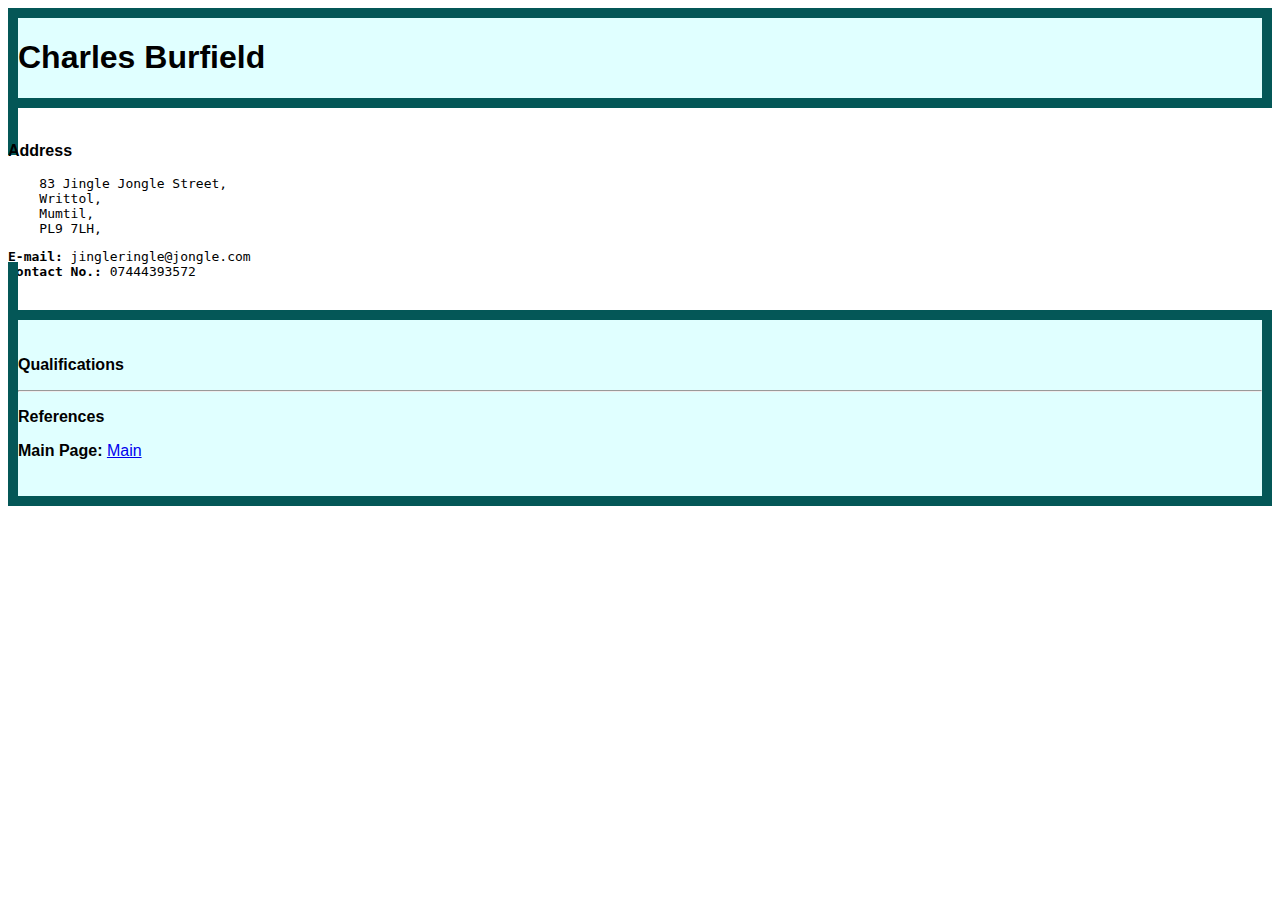
<file: CV.html>
<!--https://users.aber.ac.uk/cbb12/CS11010/Webpages/CV.html -->
<!DOCTYPE html>
<html lang="en">
<head>
    <link rel="stylesheet" type="text/css" href="styles.css">
    <meta charset="UTF-8"/>
    <title>Best WebsiteCV</title>
</head>

<body>
    <div class="header">
        <h1>Charles Burfield</h1>
    </div>
    <div class="menu" style="display: inline;">
        <p><strong>Address</strong></p>
        <pre>
    83 Jingle Jongle Street,
    Writtol,
    Mumtil,
    PL9 7LH,
</pre>

<pre>
<strong>E-mail:</strong> jingleringle@jongle.com 
<strong>Contact No.:</strong> 07444393572
</pre>
    </div>

    <div class="main">
        <p><strong>Qualifications</strong></p>
        <hr/>
        <p><strong>References</strong></p>
        <p><strong>Main Page: </strong><a href="index.html">Main</a></p>
    </div>
</body>

</html>
</file>
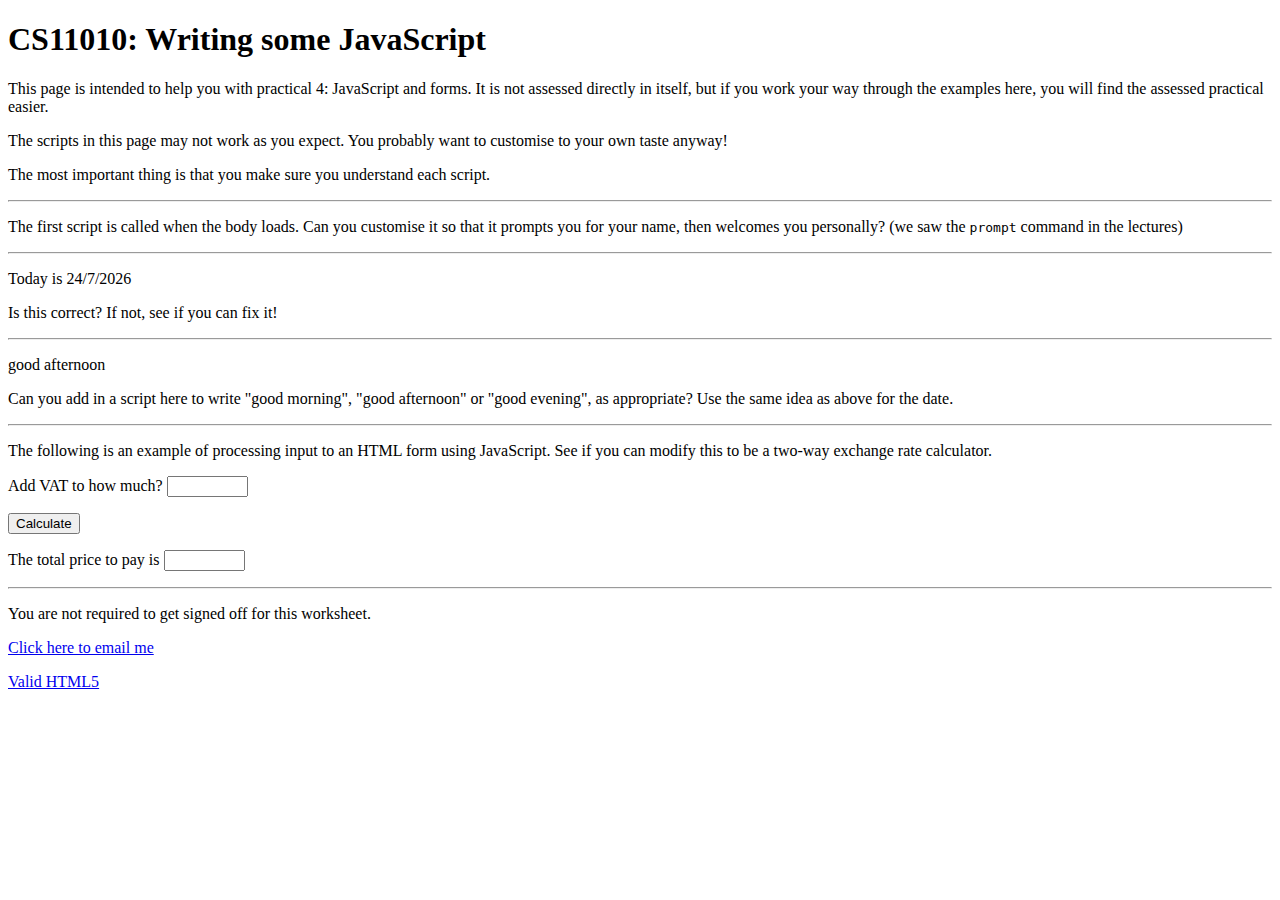
<file: practiceJS.html>
<!--https://users.aber.ac.uk/cbb12/CS11010/Webpages/practiceJS.html -->
<!DOCTYPE html>
<html lang="en">
<head>
        <title>JavaScript Practical</title>
	<meta charset="UTF-8" />
	<script>
<!-- // ======== Script 1: a function (called in the body tag) ===============
		function welcome()
        {
			let name = prompt("Please enter your name:");
            alert("Welcome " + name);
		}
// -->
	</script>

<!-- Script 2 is inline below -->

	<script>
<!-- // ======== Script 3: Forms input processing in JS ======================
		function calc_vat()
		{
		var vat=20; 	// Put the percentage rate of VAT here. 
				// Doing it this way makes it easier to maintain
		vat += 100;
		vat = vat/100; 	// So we get a multiplier such as 1.2 (for 20% VAT)

		total = vat*document.forms[0].amount.value;
		document.forms[0].result.value = total;
		}

// -->
	</script>
</head>

<body onload="welcome()">
	<h1>CS11010: Writing some JavaScript</h1>

	<p>This page is intended to help you with practical 4: JavaScript and forms.
	It is not assessed directly in itself, but if you work your way through the examples here, you will find the assessed practical easier.</p>

	<p>The scripts in this page may not work as you expect.
	You probably want to customise to your own taste anyway!</p>

	<p>The most important thing is that you make sure you understand 
	each script.</p>

	<hr />
	<p>
	The first script is called when the body loads. Can you customise
	it so that it prompts you for your name, then welcomes you
	personally? (we saw the <code>prompt</code> command in the lectures)</p>

	<hr />
	<p>Today is
	<script>
<!-- // ======== Script 2: Dates and numbers as strings ======================
		Today = new Date();
		document.write(Today.getDate() + "/" + (Today.getMonth() + 1) + "/" + Today.getFullYear());
		// Hint: remember what we said about types in JavaScript and
		// the overloading of the + operator
		// Remember also what we said about the Y2K bug
		// -->
	</script>
	</p>
	<p>Is this correct? If not, see if you can fix it!</p>

	<hr />
    <p>
        <script>
            <!-- // ======== Script 4: Time of day ======================
                    let currentT = new Date();
                    let hours = currentT.getHours();
                    
                    if(hours >= 0 && hours < 12){
                        document.write("good morning");
                    } else if (hours >= 12 && hours < 18){
                        document.write("good afternoon");
                    } else if (hours >= 18 && hours < 21){
                        document.write("good evening");
                    } else if (hours >= 21 && hours < 0){
                        document.write("good night");
                    }
                    // -->
        </script>
    </p>
    <p> Can you add in a script here to write "good morning", 
        "good afternoon" or "good evening", as appropriate? Use the 
        same idea as above for the date.
    </p>
	
	<hr />


	<p>The following is an example of processing input to an HTML form
	using JavaScript. See if you can modify this to be a two-way exchange
	rate calculator.</p>

	<form>
		<p>
		Add VAT to how much?
		<input type="text" name="amount" size="7" />
		</p>
		<p>
		<input type="button" name="calc" onclick="calc_vat()" value="Calculate" />
		</p>
		<p>
		The total price to pay is
		<input type="text" name="result" size="7" />
		</p>
	</form>

	<hr />

    <p>You are not required to get signed off for this worksheet.</p>
	<p>
	<a href="mailto:ais@aber.ac.uk">Click here to email me</a>
	</p>
	<p>
	<a href="http://validator.w3.org/">Valid HTML5</a>
	</p>
</body>
</html>
</file>
<file: styles.css>
.header {
    border: 10px solid #045757;
    background-color: lightcyan;
    font-family: Verdana, Geneva, Tahoma, sans-serif;
    padding: 0;
}

.header img {
    display: block;
    width: 100%;
}

#head1 {
    color: darkblue;
    font-family: Arial, Helvetica, sans-serif;
}

#indexfirstp {
    color: darkcyan;
    font-weight: bold;
}

.overlay-text {
    font-size: 2vw;
    position: absolute;
    top: 15%;
    left: 50%;
    text-align: center;
    color: darkblue;
    font-family: Arial, Helvetica, sans-serif;
}

.menu {
    border: 10px solid #045757;
    padding: 20px 0;
    display: flex;
    align-items: center;
    justify-content: center;
    height: 10px;
    font-family: Verdana, Geneva, Tahoma, sans-serif;
    background-color: lightblue;
    overflow: hidden;
}

.menu a {
    float: left;
    color: #f2f2f2;
    text-align: center;
    padding: 14px 16px;
    text-decoration: none;
    border-style: solid;
    border-color: rgb(35, 63, 75);
    background-color: skyblue;
    color: white;
    margin: 1px;
}

.menu a:hover {
    background-color: #ddd;
    color: black;
}

.main {
    border: 10px solid #045757;
    padding: 20px 0;
    background-color: lightcyan;
    font-family: Verdana, Geneva, Tahoma, sans-serif;
}

.main img {
    display: block;
    /*width: 65%;
    height: 65%; */
    max-width: 100%;
    height: auto;
}

/* Media queries */
@media screen and (max-width: 1200px) {
    body {
        width: 1050px;
        margin: 0 auto;
    }

    .header {
        width: 1050px;
        background-color: lightcyan;
        font-family: Verdana, Geneva, Tahoma, sans-serif;
        padding: 0;
    }

    .header img {
        display: block;
        width: 100%;
    }

    #head1 {
        color: darkblue;
        font-family: Arial, Helvetica, sans-serif;
    }

    #indexfirstp {
        color: darkcyan;
        font-weight: bold;
    }

    .overlay-text {
        font-size: 2vw;
        position: absolute;
        top: 15%;
        left: 50%;
        text-align: center;
        color: darkblue;
        font-family: Arial, Helvetica, sans-serif;
    }

    .menu {
        width: 1050px;
        border: 10px solid #045757;
        padding: 20px 0;
        display: flex;
        align-items: center;
        justify-content: center;
        height: 10px;
        font-family: Verdana, Geneva, Tahoma, sans-serif;
        background-color: lightblue;
        overflow: hidden;
    }

    .menu a {
        float: left;
        color: #f2f2f2;
        text-align: center;
        padding: 14px 16px;
        text-decoration: none;
        border-style: solid;
        border-color: rgb(35, 63, 75);
        background-color: skyblue;
        color: white;
        margin: 1px;
    }

    .menu a:hover {
        background-color: #ddd;
        color: black;
    }

    .main {
        width: 1050px;
        border: 10px solid #045757;
        padding: 20px 0;
        background-color: lightgreen;
        font-family: Verdana, Geneva, Tahoma, sans-serif;
    }
}

@media screen and (max-width: 980px) {
    body {
        width: 940px;
        margin: 0 auto;
    }

    .header {
        width: 860px;
        background-color: lightcyan;
        font-family: Verdana, Geneva, Tahoma, sans-serif;
        padding: 0;
    }

    .header img {
        display: block;
        width: 100%;
    }

    #head1 {
        color: darkblue;
        font-family: Arial, Helvetica, sans-serif;
    }

    #indexfirstp {
        color: darkcyan;
        font-weight: bold;
    }

    .overlay-text {
        font-size: 2vw;
        position: absolute;
        top: 15%;
        left: 50%;
        text-align: center;
        color: darkblue;
        font-family: Arial, Helvetica, sans-serif;
    }

    .menu {
        width: 860px;
        border: 10px solid #045757;
        padding: 20px 0;
        display: flex;
        align-items: center;
        justify-content: center;
        height: 10px;
        font-family: Verdana, Geneva, Tahoma, sans-serif;
        background-color: lightblue;
        overflow: hidden;
    }

    .menu a {
        float: left;
        color: #f2f2f2;
        text-align: center;
        padding: 14px 16px;
        text-decoration: none;
        border-style: solid;
        border-color: rgb(35, 63, 75);
        background-color: skyblue;
        color: white;
        margin: 1px;
    }

    .menu a:hover {
        background-color: #ddd;
        color: black;
    }

    .main {
        width: 860px;
        border: 10px solid #045757;
        padding: 20px 0;
        background-color: whitesmoke;
        font-family: Verdana, Geneva, Tahoma, sans-serif;
    }
}

@media screen and (max-width: 750px) {
    body {
        width: 600px;
        margin: 0 auto;
    }

    .header {
        width: 600px;
        background-color: lightcyan;
        font-family: Verdana, Geneva, Tahoma, sans-serif;
        padding: 0;
    }

    .header img {
        display: block;
        width: 100%;
    }

    #head1 {
        color: darkblue;
        font-family: Arial, Helvetica, sans-serif;
    }

    #indexfirstp {
        color: darkcyan;
        font-weight: bold;
    }

    .overlay-text {
        font-size: 2vw;
        position: absolute;
        top: 10%;
        left: 50%;
        text-align: center;
        color: darkblue;
        font-family: Arial, Helvetica, sans-serif;
    }

    .menu {
        width: 600px;
        border: 10px solid #045757;
        padding: 20px 0;
        display: flex;
        align-items: center;
        justify-content: center;
        height: 10px;
        font-family: Verdana, Geneva, Tahoma, sans-serif;
        background-color: lightblue;
        overflow: hidden;
    }

    .menu a {
        float: left;
        color: #f2f2f2;
        text-align: center;
        padding: 14px 16px;
        text-decoration: none;
        border-style: solid;
        border-color: rgb(35, 63, 75);
        background-color: skyblue;
        color: white;
        margin: 1px;
    }

    .menu a:hover {
        background-color: #ddd;
        color: black;
    }

    .main {
        width: 600px;
        border: 10px solid #045757;
        padding: 20px 0;
        background-color: lightcyan;
        font-family: Verdana, Geneva, Tahoma, sans-serif;
    }

}

@media screen and (max-width: 540px) {
    body {
        width: 450px;
        margin: 0 auto;
    }

    .header {
        width: 450px;
        background-color: lightcyan;
        font-family: Verdana, Geneva, Tahoma, sans-serif;
        padding: 0;
    }

    .header img {
        display: block;
        width: 100%;
    }

    #head1 {
        color: darkblue;
        font-family: Arial, Helvetica, sans-serif;
    }

    #indexfirstp {
        color: darkcyan;
        font-weight: bold;
    }

    .overlay-text {
        font-size: 2vw;
        position: absolute;
        top: 10%;
        left: 50%;
        text-align: center;
        color: darkblue;
        font-family: Arial, Helvetica, sans-serif;
    }

    .menu {
        width: 450px;
        border: 10px solid #045757;
        padding: 20px 0;
        display: flex;
        align-items: center;
        justify-content: center;
        height: 10px;
        font-family: Verdana, Geneva, Tahoma, sans-serif;
        background-color: lightblue;
        overflow: hidden;
    }

    .menu a {
        float: left;
        color: #f2f2f2;
        text-align: center;
        padding: 14px 16px;
        text-decoration: none;
        border-style: solid;
        border-color: rgb(35, 63, 75);
        background-color: skyblue;
        color: white;
        margin: 1px;
    }

    .menu a:hover {
        background-color: #ddd;
        color: black;
    }

    .main {
        width: 450px;
        border: 10px solid #045757;
        padding: 20px 0;
        background-color: whitesmoke;
        font-family: Verdana, Geneva, Tahoma, sans-serif;
    }
}

@media screen and (max-width: 380px) {
    body {
        width: 340px;
        margin: 0 auto;
    }

    .header {
        width: 340px;
        background-color: lightcyan;
        font-family: Verdana, Geneva, Tahoma, sans-serif;
        padding: 0;
    }

    .header img {
        display: block;
        width: 100%;
    }

    #head1 {
        color: darkblue;
        font-family: Arial, Helvetica, sans-serif;
    }

    #indexfirstp {
        color: darkcyan;
        font-weight: bold;
    }

    .overlay-text {
        font-size: 2vw;
        position: absolute;
        top: 7.5%;
        left: 50%;
        text-align: center;
        color: darkblue;
        font-family: Arial, Helvetica, sans-serif;
    }

    .menu {
        width: 340px;
        border: 10px solid #045757;
        padding: 20px 0;
        display: flex;
        align-items: center;
        justify-content: center;
        height: 10px;
        font-family: Verdana, Geneva, Tahoma, sans-serif;
        background-color: lightblue;
        overflow: hidden;
    }

    .menu a {
        float: left;
        color: #f2f2f2;
        text-align: center;
        padding: 14px 16px;
        text-decoration: none;
        border-style: solid;
        border-color: rgb(35, 63, 75);
        background-color: skyblue;
        color: white;
        margin: 1px;
    }

    .menu a:hover {
        background-color: #ddd;
        color: black;
    }

    .main {
        width: 340px;
        border: 10px solid #045757;
        padding: 20px 0;
        background-color: lightcyan;
        font-family: Verdana, Geneva, Tahoma, sans-serif;
    }
}
</file>
